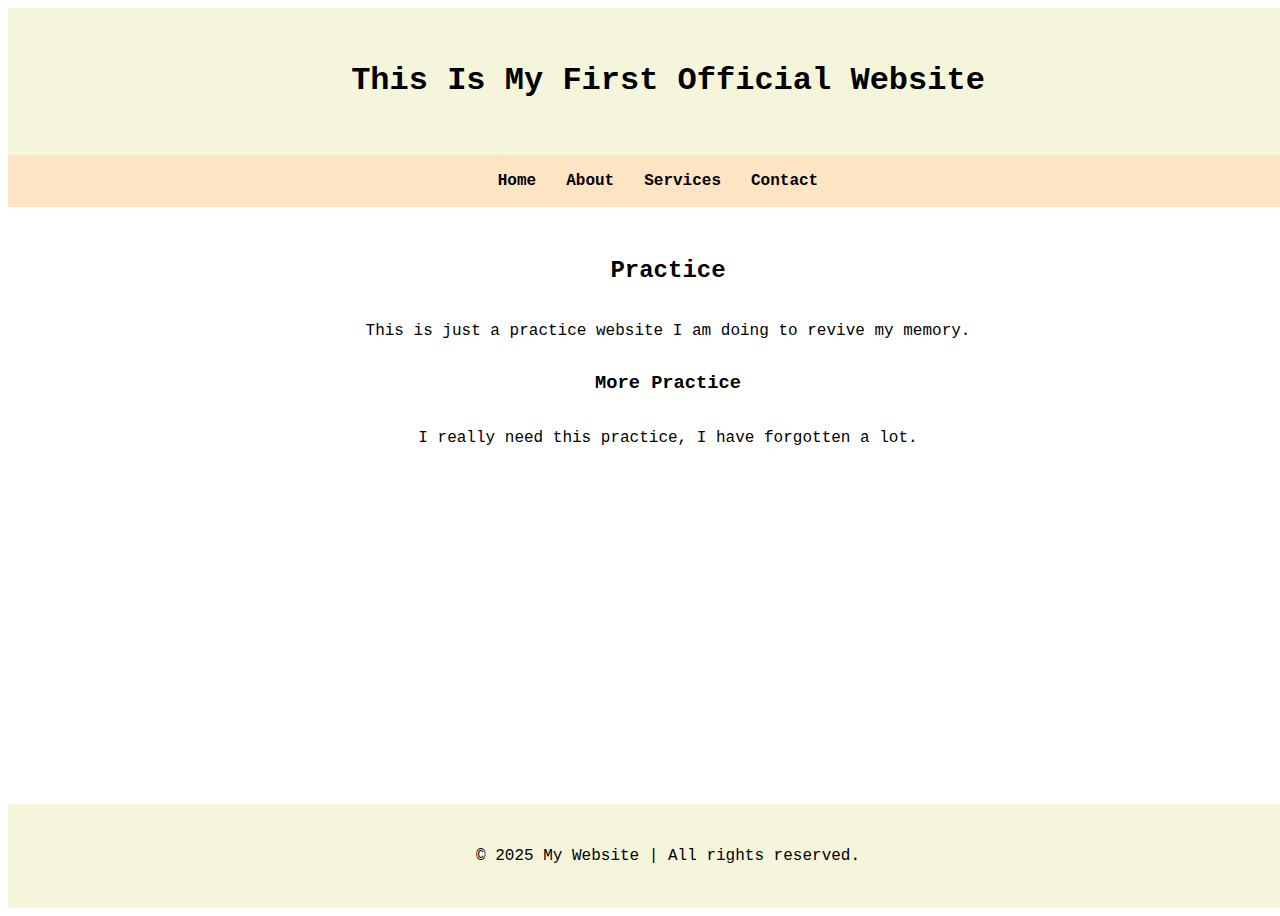
<file: index.html>
<!DOCTYPE html>
<html>
    <meta charset="UTF-8">
    <meta name="viewport" content="width=device-width, initial-scale=1.0">
<head>
    <title>MY FIRST WEBSITE</title>
    <link rel="stylesheet" href="style.css">
</head>
<body>
    <header>
        <h1>This Is My First Official Website</h1>
    </header>
    <nav>
        <ul>
            <li><a href="index.html">Home</a></li>
            <li><a href="about.htm">About</a></li>
            <li><a href="#">Services</a></li>
            <li><a href="#">Contact</a></li>
        </ul>
    </nav>
    <main>
        <section>
            <h2>Practice</h2>
            <p>This is just a practice website I am doing to revive my memory.</p>
        </section>

        <section>
            <h3>More Practice</h3>
            <p>I really need this practice, I have forgotten a lot.</p>
        </section>
    </main>

    <footer>
        <p>&copy; 2025 My Website | All rights reserved.</p>
    </footer>


</body>
</html>
</file>
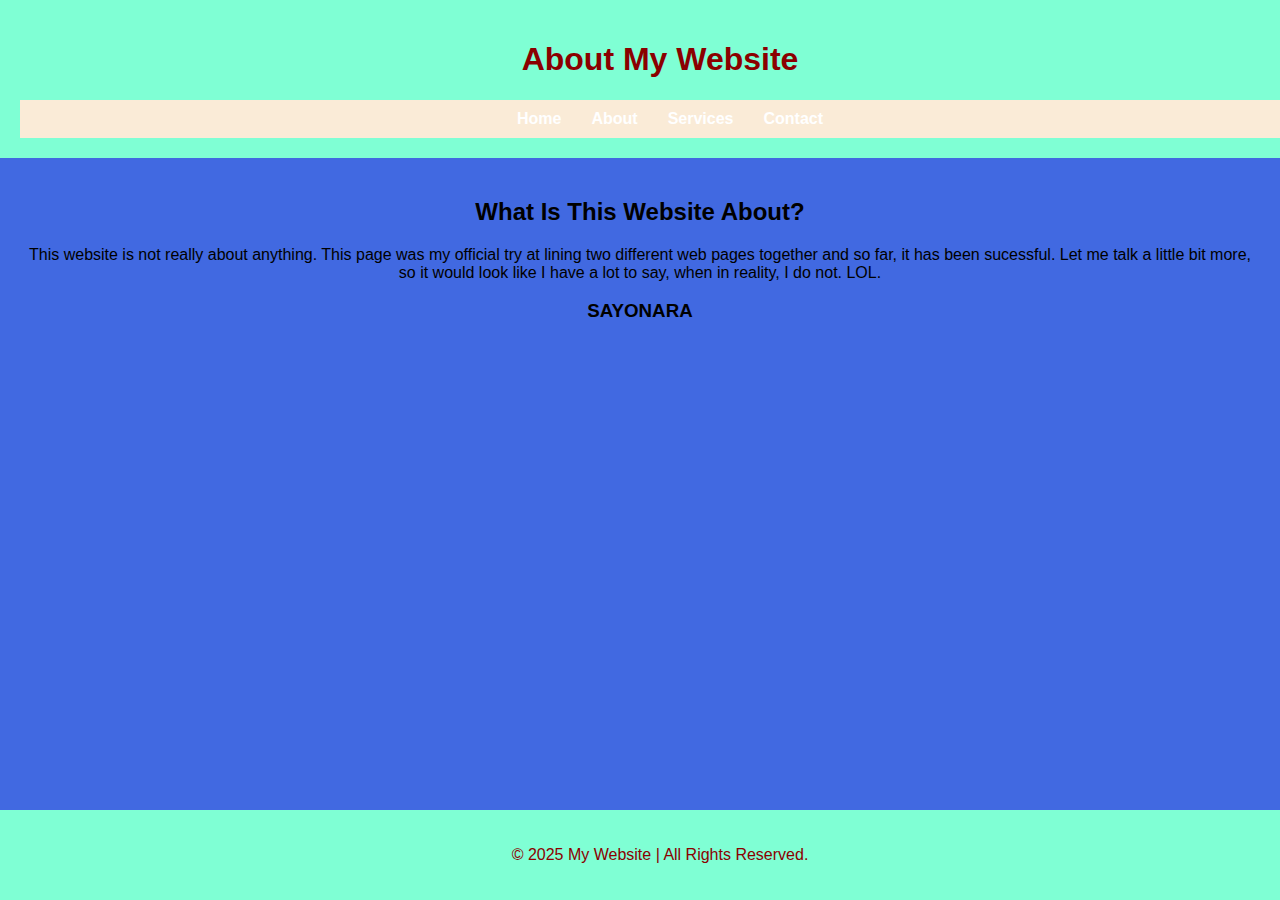
<file: about.htm>
<!Doctype html>
<html>
    <meta charset="UTF-8">
    <meta name="viewport"; content="width=device-width"; inital-scale="1.0">
    <head>
        <title>ABOUT</title>
        <link rel="stylesheet"; href="about.css">
    </head>
    <body>
        <header>
            <h1>About My Website</h1>
            <nav>
                <ul>
                    <li><a href="index.html">Home</a></li>
                    <li><a href="about.htm">About</a></li>
                    <li><a href="#">Services</a></li>
                    <li><a href="#">Contact</a></li>
                </ul>
            </nav>
        </header>

        <main>
            <section>
                <h2>What Is This Website About?</h2>
                <p>This website is not really about anything. This page was my official try at lining two different web pages together and so far, it has been sucessful. Let me talk a little bit more, so it would look like I have a lot to say, when in reality, I do not. LOL.</p>
                <h3>SAYONARA</h3>
            </section>
        </main>
        
        <footer>
            <p>&copy; 2025 My Website | All Rights Reserved.</p>
        </footer>
    </body>
</html>
</file>
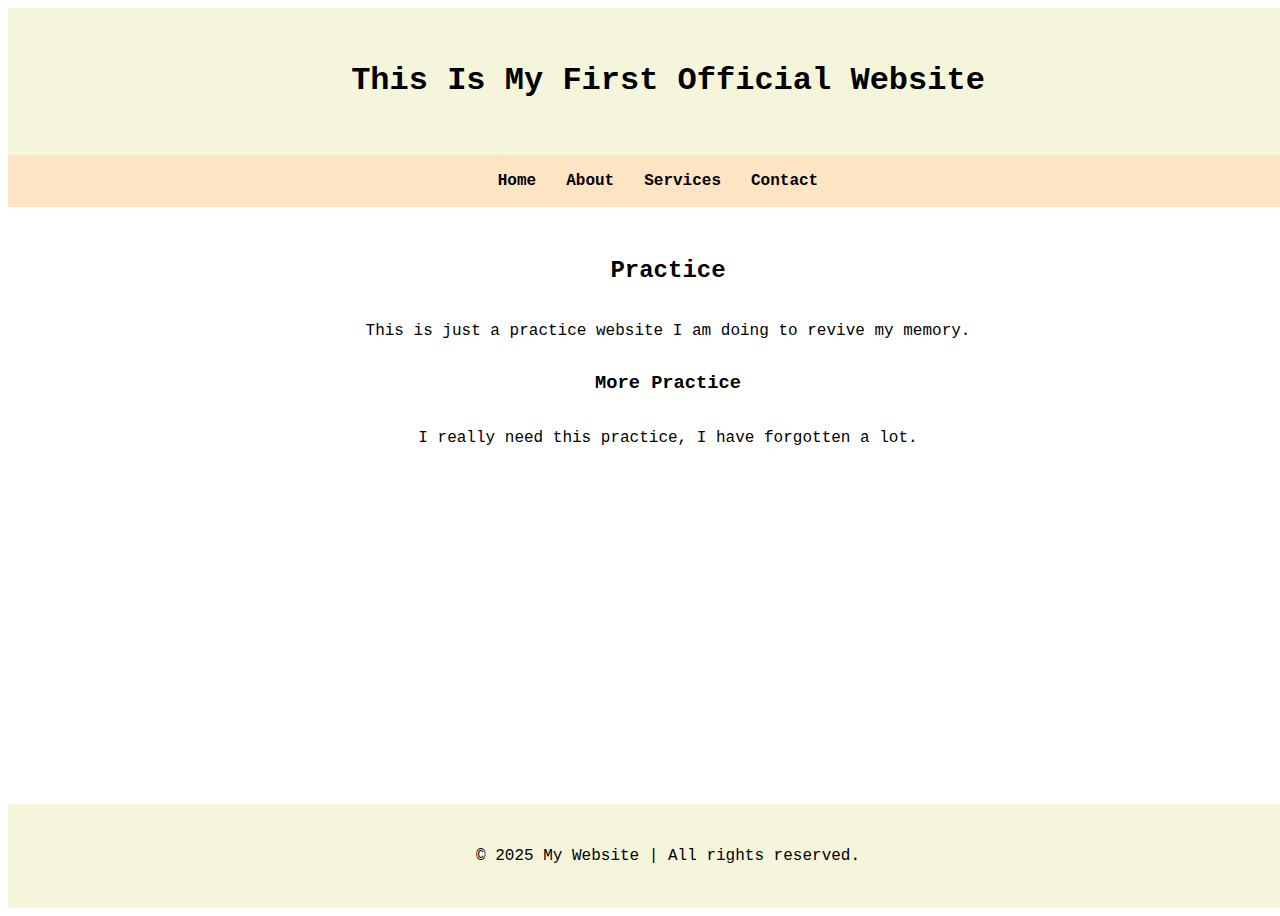
<file: index.html.html>
<!DOCTYPE html>
<html>
    <meta charset="UTF-8">
    <meta name="viewport" content="width=device-width, initial-scale=1.0">
<head>
    <title>MY FIRST WEBSITE</title>
    <link rel="stylesheet" href="style.css">
</head>
<body>
    <header>
        <h1>This Is My First Official Website</h1>
    </header>
    <nav>
        <ul>
            <li><a href="practice website.html">Home</a></li>
            <li><a href="about.htm">About</a></li>
            <li><a href="#">Services</a></li>
            <li><a href="#">Contact</a></li>
        </ul>
    </nav>
    <main>
        <section>
            <h2>Practice</h2>
            <p>This is just a practice website I am doing to revive my memory.</p>
        </section>

        <section>
            <h3>More Practice</h3>
            <p>I really need this practice, I have forgotten a lot.</p>
        </section>
    </main>

    <footer>
        <p>&copy; 2025 My Website | All rights reserved.</p>
    </footer>


</body>
</html>
</file>
<file: style.css>
body{
    font-family: 'Courier New', Courier, monospace;
    line-height: 2.0;
    color:black;
    text-align: center;
    width: 100%;
    height:100%;
    display: flex;
    flex-direction: column;
    min-height: 100vh;
}

header, footer {
    background-color: beige;
    color: black;
    padding: 20px;
    width: 100%;
    max-width: 100%;
}

nav {
    background-color: bisque;
    padding: 10px;
    width: 100%;
}

nav ul{
    list-style: none;
    padding: 0;
    margin: 0;
    display: flex;
    justify-content: center;
}
nav ul li{
    margin: 0 15px;
}

nav ul li a {
    text-decoration: none;
    font-weight: bold;
    color: black;
}

main {
    flex:1;
    padding: 20px;
    width: 100%;
}
</file>
<file: about.css>
body {
    font-family:Verdana, Geneva, Tahoma, sans-serif;
    margin: 0;
    padding: 0;
    background-color: royalblue;
    text-align: center;
    width: 100%;
    height:100%;
    display: flex;
    flex-direction: column;
    min-height: 100vh;
}

header, footer {
    background-color: aquamarine;
    color: darkred;
    padding: 20px;
    width:100%;
}

nav {
    background-color:antiquewhite;
    padding: 10px;
    width:100%;
}

nav ul {
    list-style:none;
    padding:0;
    margin:0;
    display:flex;
    justify-content:center;
}

nav ul li {
    margin: 0 15px;
}

nav ul li a {
    text-decoration:none;
    color:white;
    font-weight:bold;
}

main {
    flex:1;
    padding:20px;
    max-width:100%;
}
</file>
